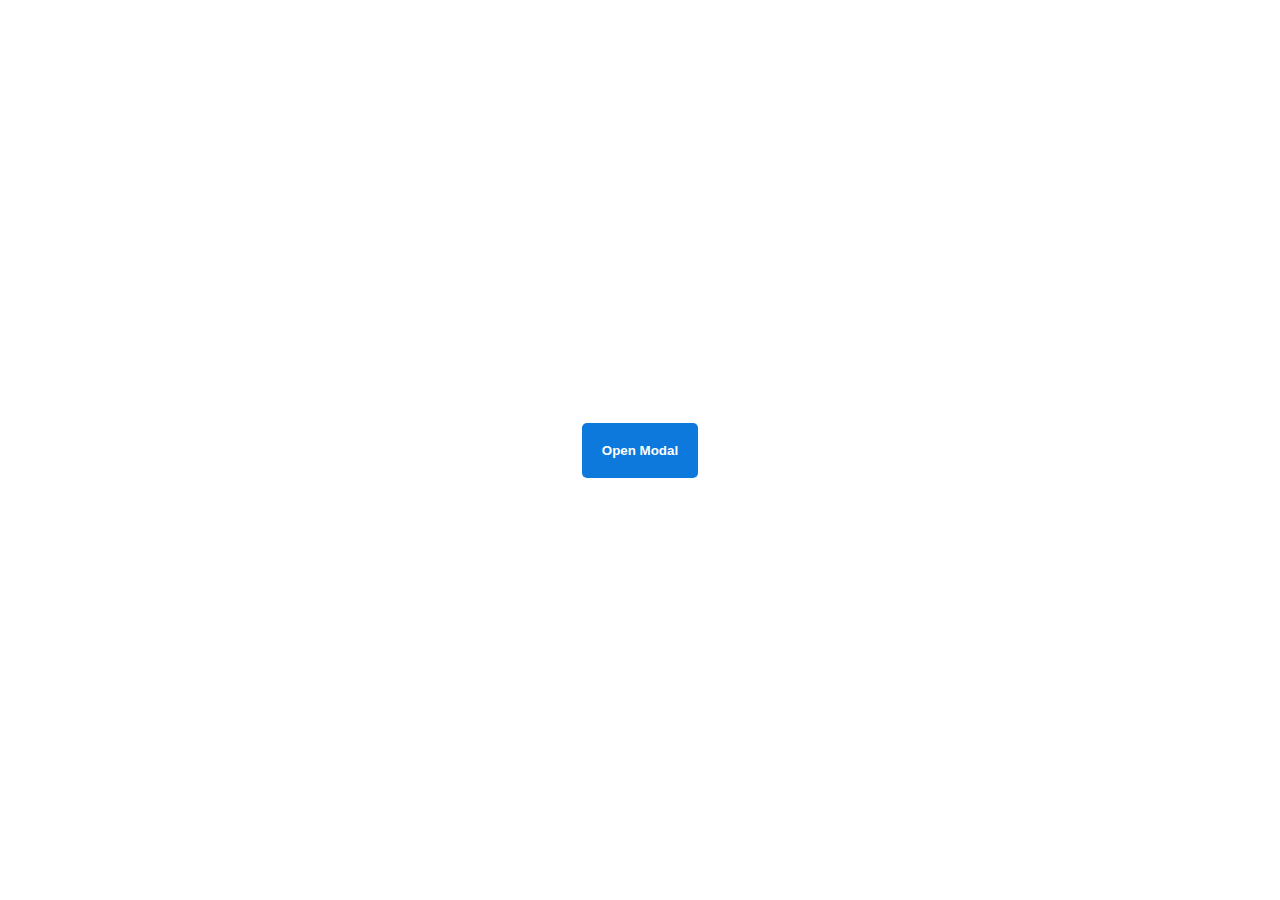
<file: animation/02-pop-up/index.html>
<!DOCTYPE html>
<html lang="en">
  <head>
    <meta charset="UTF-8" />
    <meta http-equiv="X-UA-Compatible" content="IE=edge" />
    <meta name="viewport" content="width=device-width, initial-scale=1.0" />
    <title>Popup</title>
    <link rel="stylesheet" href="style.css" />
  </head>
  <body>
    <div class="backdrop"></div>
    <div class="popup-modal">
      <h1>Look at me!</h1>
      <p>I'm a pop up dialog!</p>
      <button id="close-modal">Close Modal</button>
    </div>
    <div class="button-container">
      <button id="trigger-modal">Open Modal</button>
    </div>
    <script src="script.js"></script>
  </body>
</html>
</file>
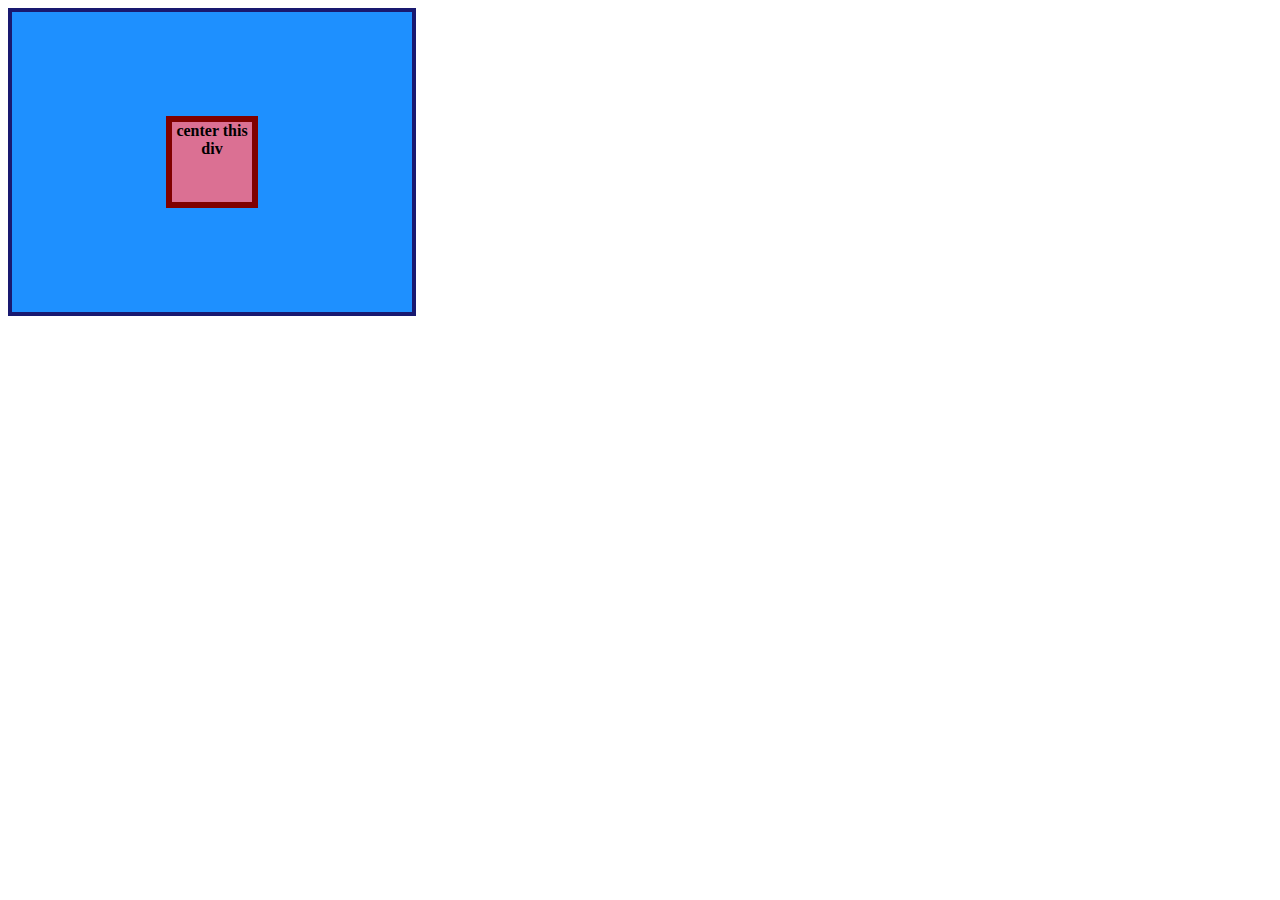
<file: flex/01-flex-center/index.html>
<!DOCTYPE html>
<html lang="en">
  <head>
    <meta charset="UTF-8">
    <meta http-equiv="X-UA-Compatible" content="IE=edge">
    <meta name="viewport" content="width=device-width, initial-scale=1.0">
    <title>CENTER THIS DIV</title>
    <link rel="stylesheet" href="style.css">
  </head>
  <body>
    <div class="container">
      <div class="box">center this div</div>
    </div>
  </body>
</html>
</file>
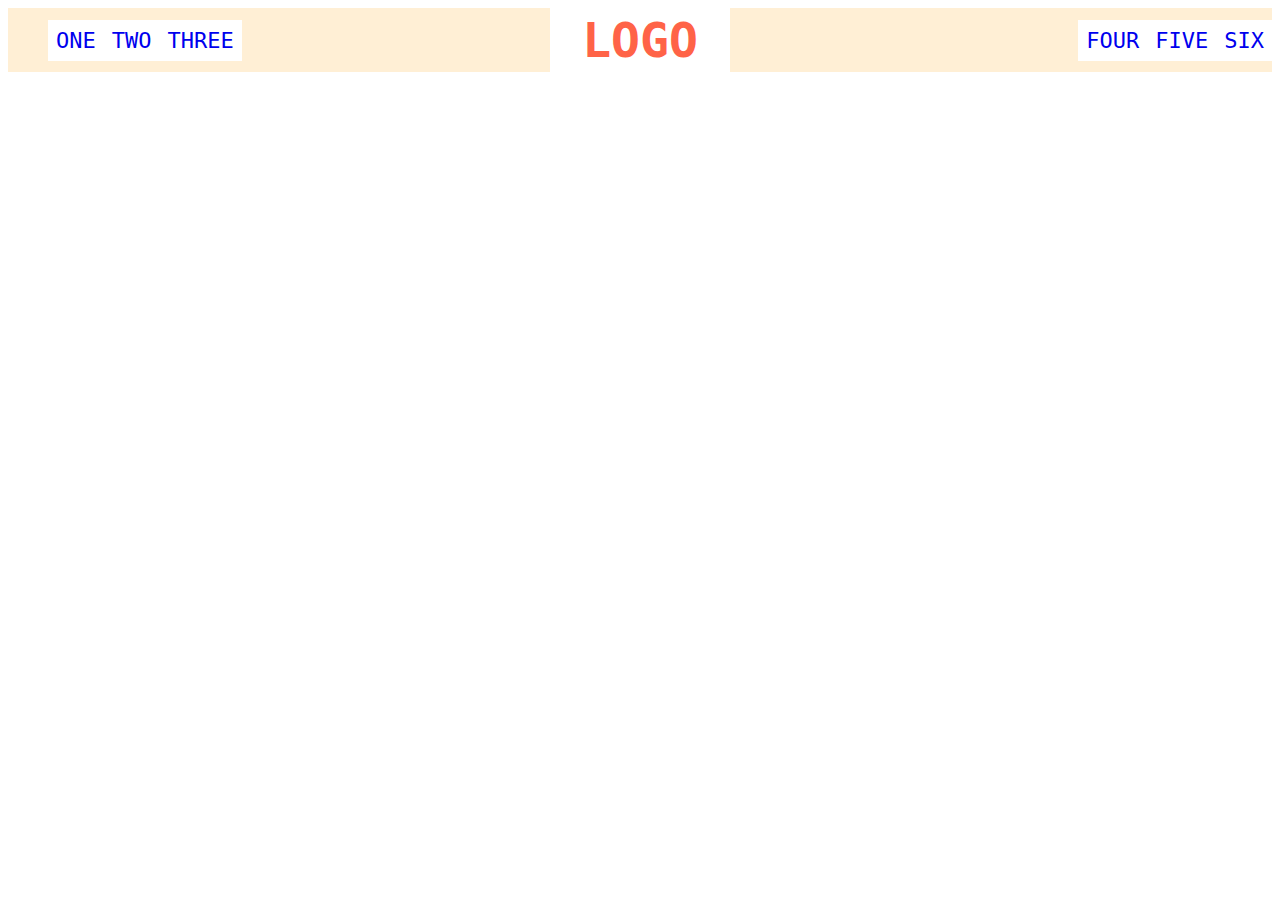
<file: flex/02-flex-header/index.html>
<!DOCTYPE html>
<html lang="en">
  <head>
    <meta charset="UTF-8">
    <meta http-equiv="X-UA-Compatible" content="IE=edge">
    <meta name="viewport" content="width=device-width, initial-scale=1.0">
    <title>Flex Header</title>
    <link rel="stylesheet" href="style.css">
  </head>
  <body>
    <div class="header">
      <div class="left-links">
        <ul>
          <li><a href="#">ONE</a></li>
          <li><a href="#">TWO</a></li>
          <li><a href="#">THREE</a></li>
        </ul>
      </div>
      <div class="logo">LOGO</div>
      <div class="right-links">
        <ul>
          <li><a href="#">FOUR</a></li>
          <li><a href="#">FIVE</a></li>
          <li><a href="#">SIX</a></li>
        </ul>
      </div>
    </div>
  </body>
</html>
</file>
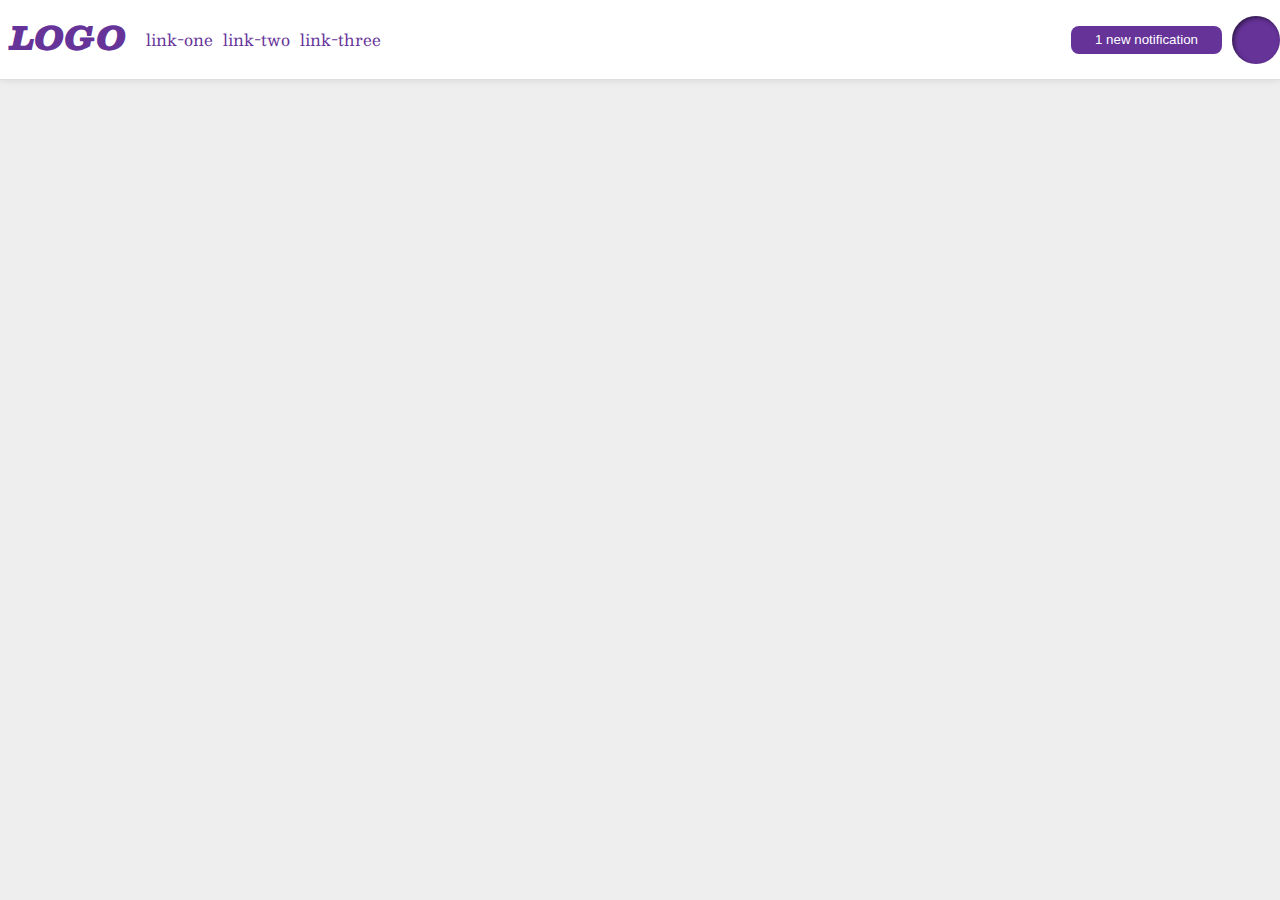
<file: flex/03-flex-header-2/index.html>
<!DOCTYPE html>
<html lang="en">

<head>
  <meta charset="UTF-8">
  <meta http-equiv="X-UA-Compatible" content="IE=edge">
  <meta name="viewport" content="width=device-width, initial-scale=1.0">
  <title>Flex Header 2</title>
  <link rel="stylesheet" href="style.css">
</head>
<body>
  <div class="header">
    <div class="left">
    <div class="logo">
      LOGO
    </div>
    <ul class="links">
      <li><a href="google.com">link-one</a></li>
      <li><a href="google.com">link-two</a></li>
      <li><a href="google.com">link-three</a></li>
    </ul>
  </div>
  <div class="right">
    <button class="notifications">
      1 new notification
    </button>
    <div class="profile-image"></div>
  </div>
</div>
</body>
</file>
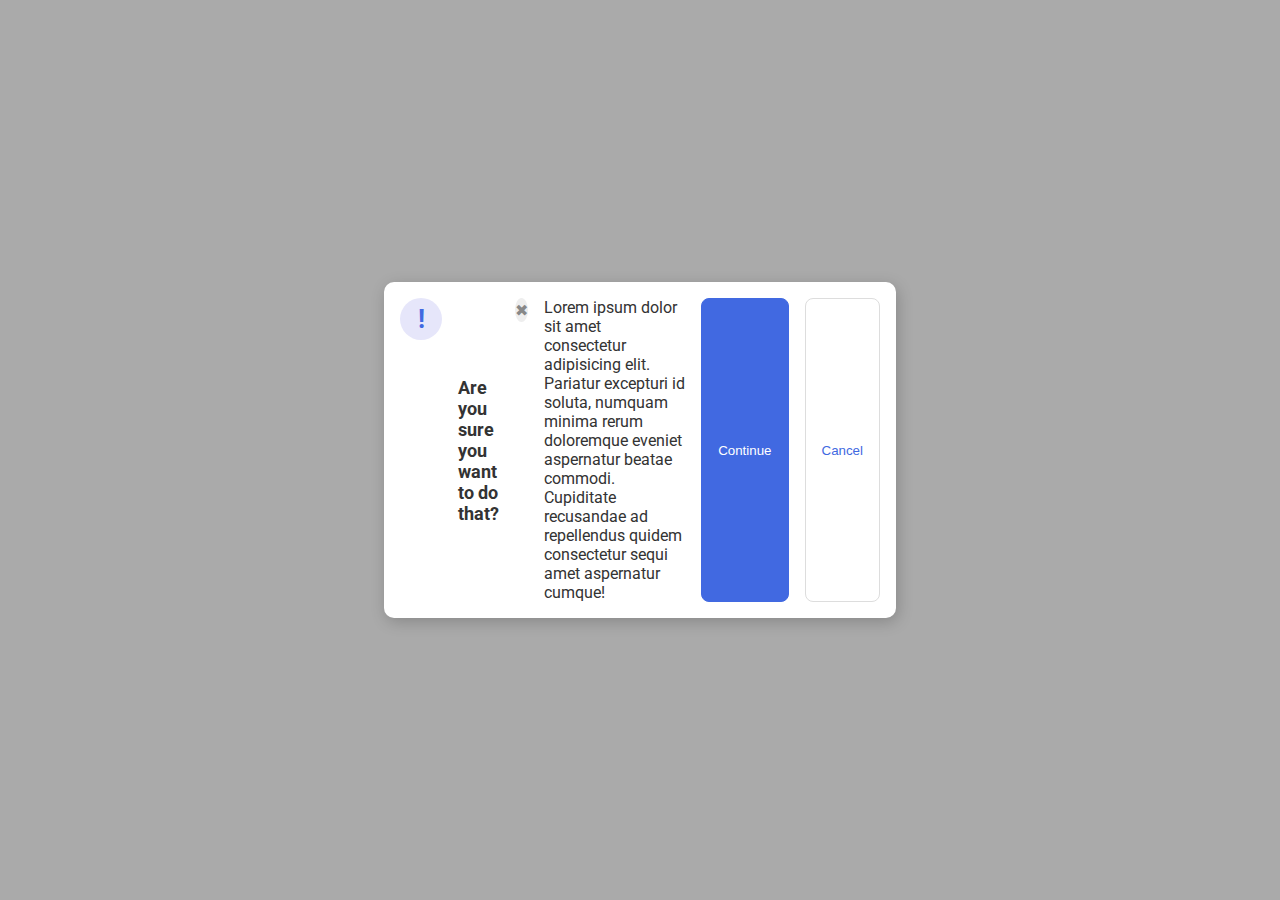
<file: flex/05-flex-modal/index.html>
<!DOCTYPE html>
<html lang="en">
  <head>
    <meta charset="UTF-8">
    <meta http-equiv="X-UA-Compatible" content="IE=edge">
    <meta name="viewport" content="width=device-width, initial-scale=1.0">
    <link rel="stylesheet" href="style.css">
    <title>Modal</title>
  </head>
  <body>
    <div class="modal">
      <div class="icon">!</div>
      <div class="header">Are you sure you want to do that?</div>
      <div class="close-button">✖</div>
      <div class="text">Lorem ipsum dolor sit amet consectetur adipisicing elit. Pariatur excepturi id soluta, numquam minima rerum doloremque eveniet aspernatur beatae commodi. Cupiditate recusandae ad repellendus quidem consectetur sequi amet aspernatur cumque!</div>
      <button class="continue">Continue</button>
      <button class="cancel">Cancel</button>
    </div>
  </body>
</html>
</file>
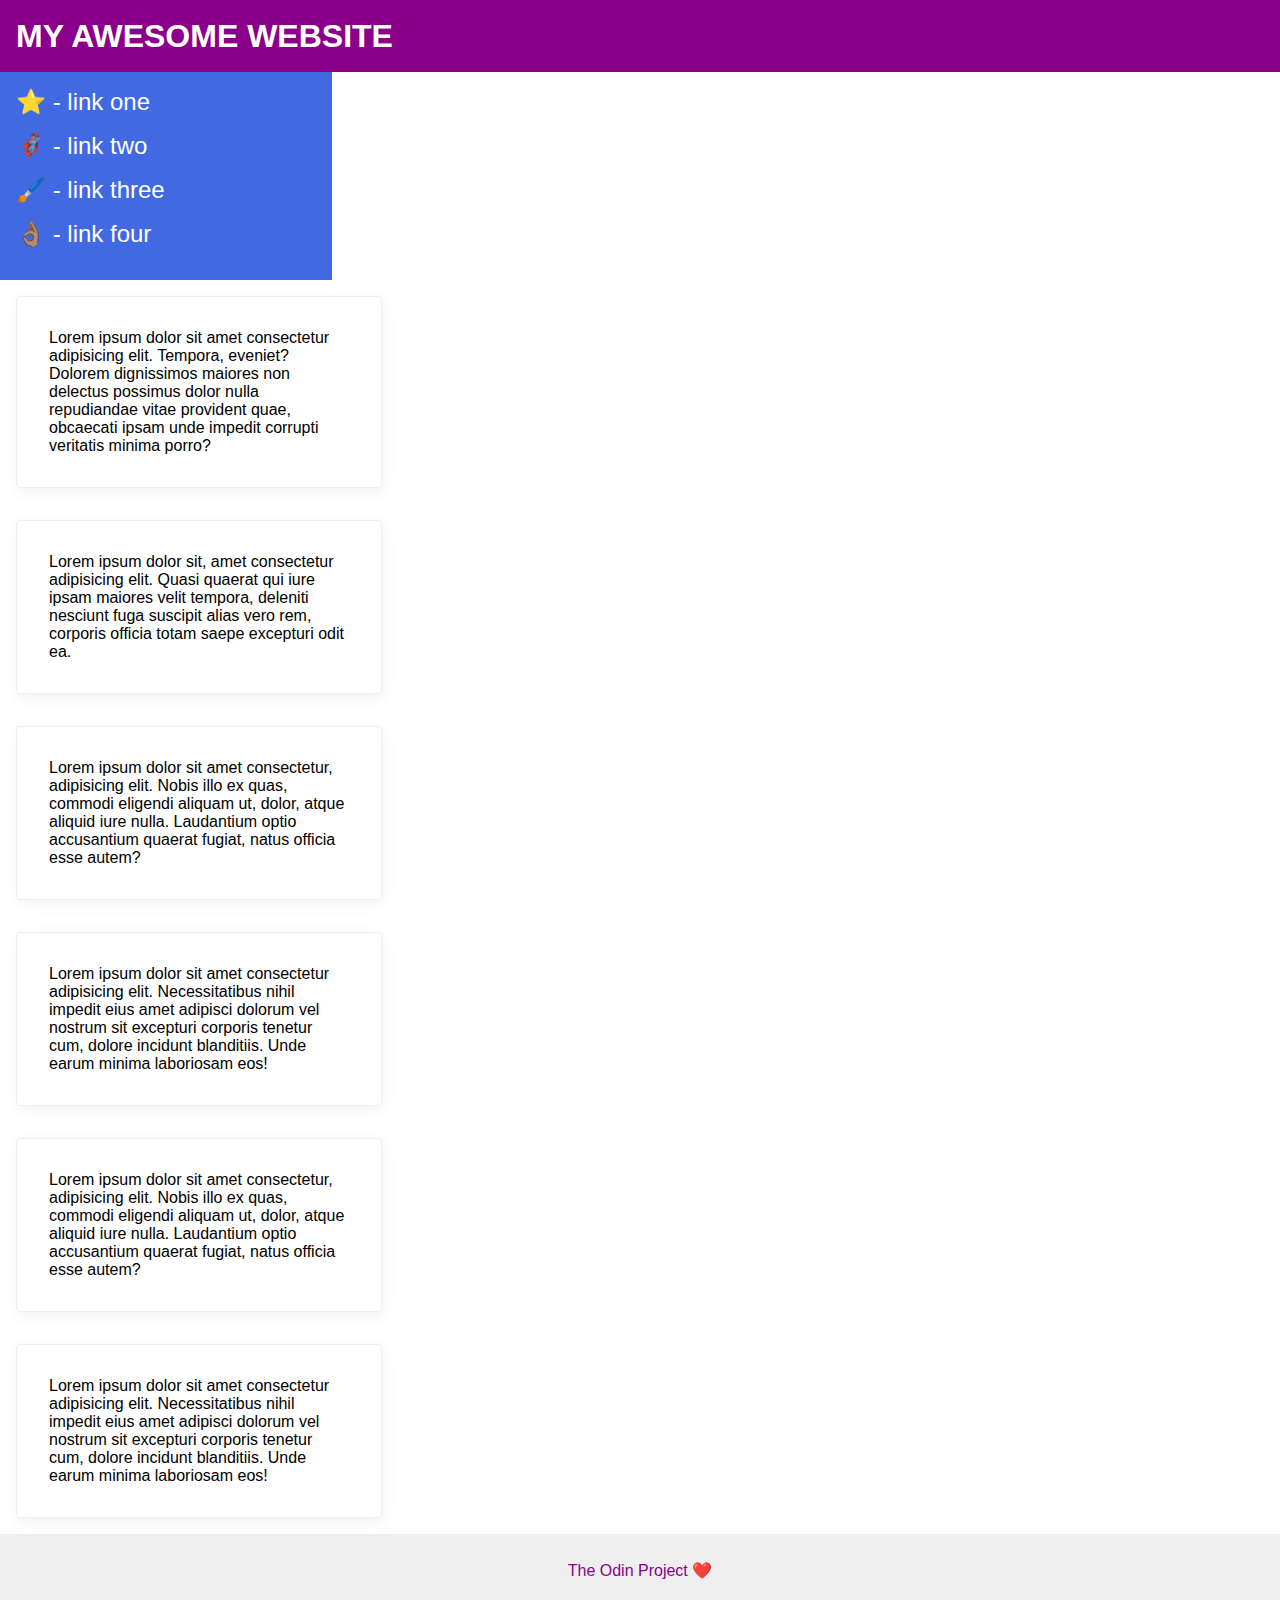
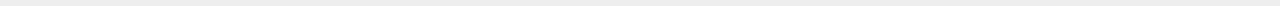
<file: flex/07-flex-layout-2/index.html>
<!DOCTYPE html>
<html lang="en">
  <head>
    <meta charset="UTF-8">
    <meta http-equiv="X-UA-Compatible" content="IE=edge">
    <meta name="viewport" content="width=device-width, initial-scale=1.0">
    <title>The Holy Grail</title>
    <link rel="stylesheet" href="style.css">
  </head>
  <body>
    <div class="header">
      MY AWESOME WEBSITE
    </div>
    
    <div class="sidebar">
      <ul>
        <li><a href="#">⭐ - link one</a></li>
        <li><a href="#">🦸🏽‍♂️ - link two</a></li>
        <li><a href="#">🖌️ - link three</a></li>
        <li><a href="#">👌🏽 - link four</a></li>
      </ul>
    </div>

    <div class="card">Lorem ipsum dolor sit amet consectetur adipisicing elit. Tempora, eveniet? Dolorem dignissimos maiores non delectus possimus dolor nulla repudiandae vitae provident quae, obcaecati ipsam unde impedit corrupti veritatis minima porro?</div>
    <div class="card">Lorem ipsum dolor sit, amet consectetur adipisicing elit. Quasi quaerat qui iure ipsam maiores velit tempora, deleniti nesciunt fuga suscipit alias vero rem, corporis officia totam saepe excepturi odit ea.</div>
    <div class="card">Lorem ipsum dolor sit amet consectetur, adipisicing elit. Nobis illo ex quas, commodi eligendi aliquam ut, dolor, atque aliquid iure nulla. Laudantium optio accusantium quaerat fugiat, natus officia esse autem?</div>
    <div class="card">Lorem ipsum dolor sit amet consectetur adipisicing elit. Necessitatibus nihil impedit eius amet adipisci dolorum vel nostrum sit excepturi corporis tenetur cum, dolore incidunt blanditiis. Unde earum minima laboriosam eos!</div>
    <div class="card">Lorem ipsum dolor sit amet consectetur, adipisicing elit. Nobis illo ex quas, commodi eligendi aliquam ut, dolor, atque aliquid iure nulla. Laudantium optio accusantium quaerat fugiat, natus officia esse autem?</div>
    <div class="card">Lorem ipsum dolor sit amet consectetur adipisicing elit. Necessitatibus nihil impedit eius amet adipisci dolorum vel nostrum sit excepturi corporis tenetur cum, dolore incidunt blanditiis. Unde earum minima laboriosam eos!</div>
    
    <div class="footer">
      The Odin Project ❤️
    </div>
  </body>
</html>
</file>
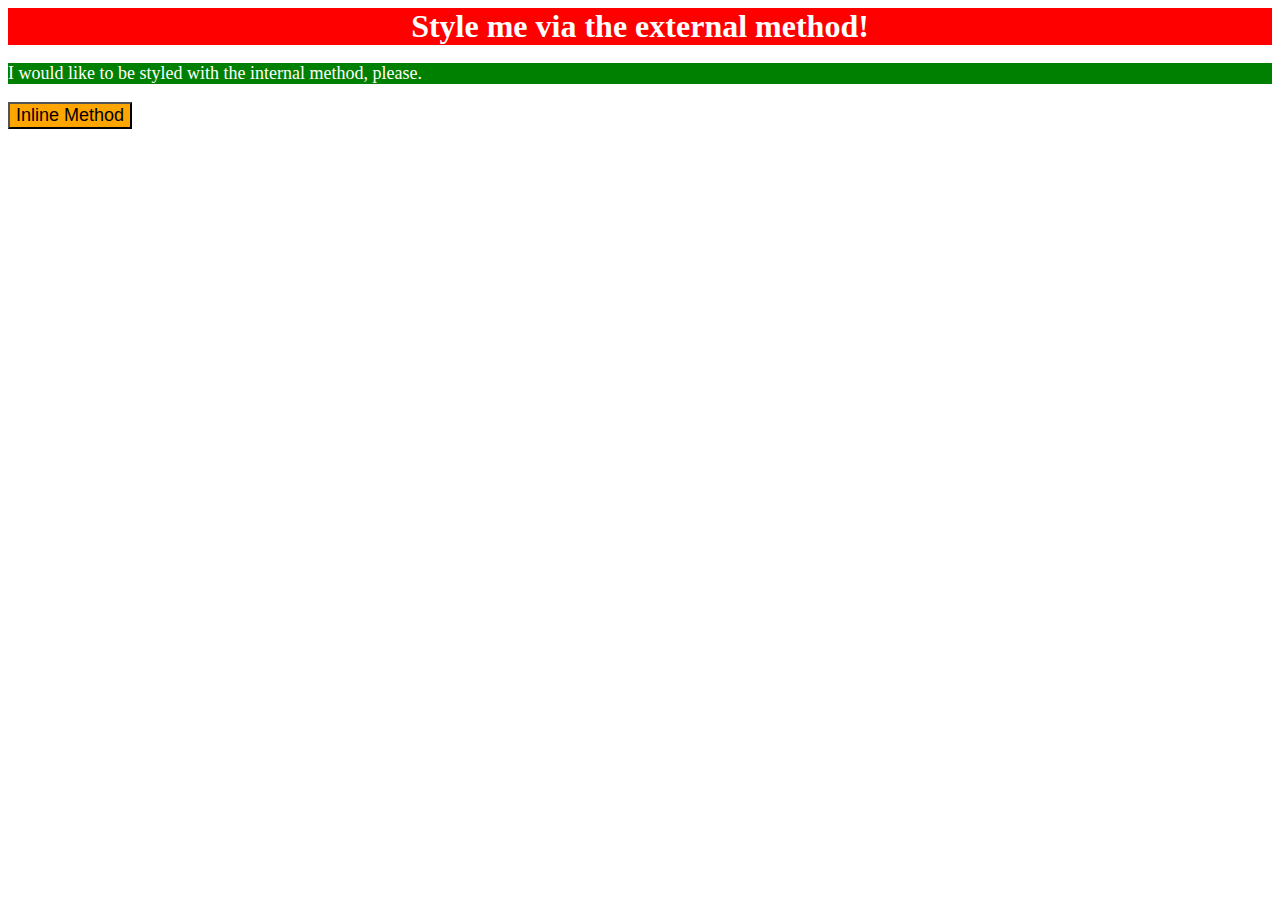
<file: foundations/01-css-methods/index.html>
<!DOCTYPE html>
<html lang="en">
<head>
  <meta charset="UTF-8">
  <meta http-equiv="X-UA-Compatible" content="IE=edge">
  <meta name="viewport" content="width=device-width, initial-scale=1.0">
  <link rel="stylesheet" type="text/css" href="style.css" />
  <title>Methods for Adding CSS</title>
  <style>
    p {
      background-color: green;
      color: white;
      font-size: 18px ;
    }
  </style>
</head>
<body>
  <div>Style me via the external method!</div>
  <p>I would like to be styled with the internal method, please.</p>
  <button style="font-size: 18px; background-color: orange;">Inline Method</button>
</body>
</html>
</file>
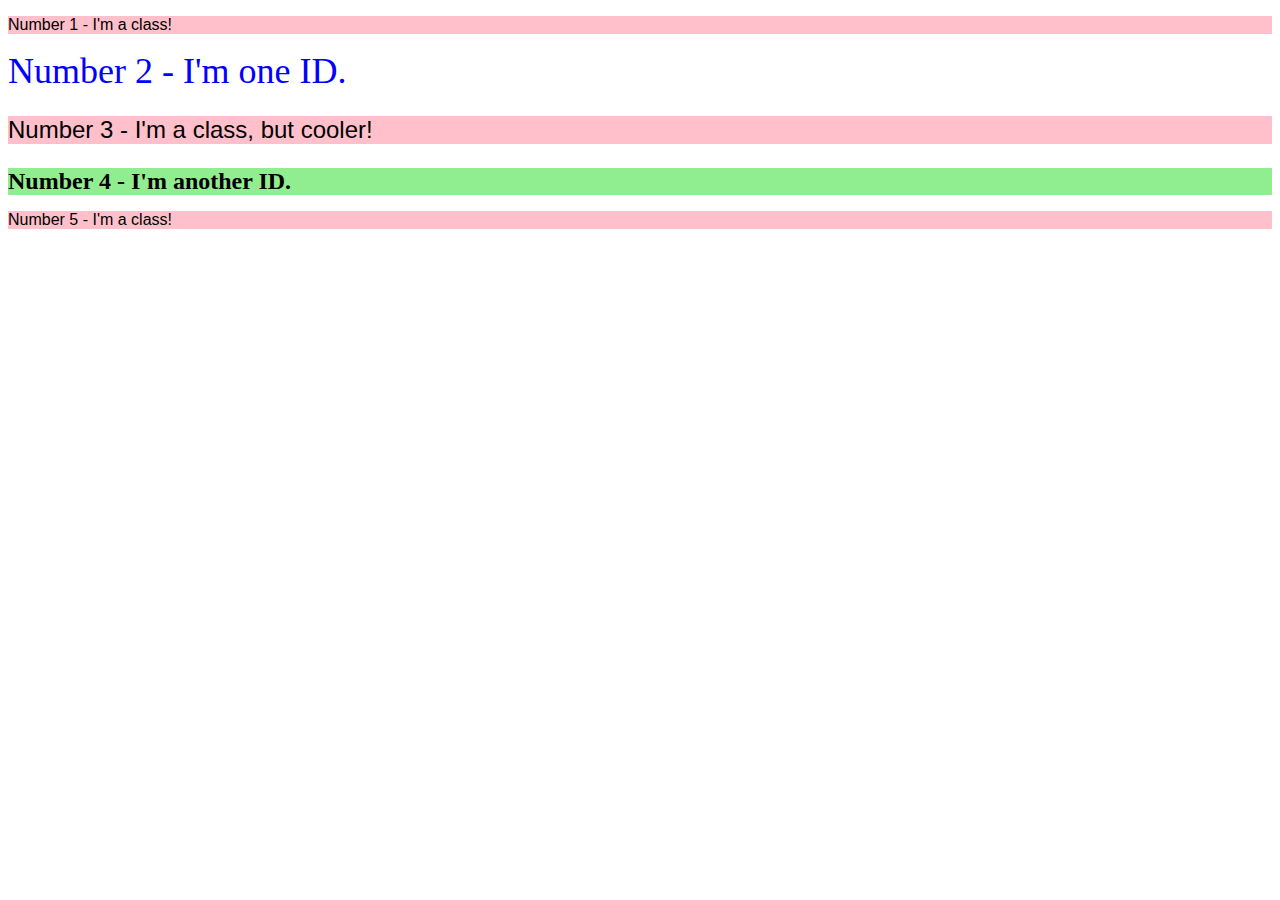
<file: foundations/02-class-id-selectors/index.html>
<!DOCTYPE html>
<html lang="en">
<head>
  <meta charset="UTF-8">
  <meta http-equiv="X-UA-Compatible" content="IE=edge">
  <meta name="viewport" content="width=device-width, initial-scale=1.0">
  <title>Class and ID Selectors</title>
  <link rel="stylesheet" href="style.css">
</head>
<body>
  <p class="why">Number 1 - I'm a class!</p>
  <div id="second">Number 2 - I'm one ID.</div>
  <p class="why third">Number 3 - I'm a class, but cooler!</p>
  <div id="fourth">Number 4 - I'm another ID.</div>
  <p class="why">Number 5 - I'm a class!</p>
</body>
</html>
</file>
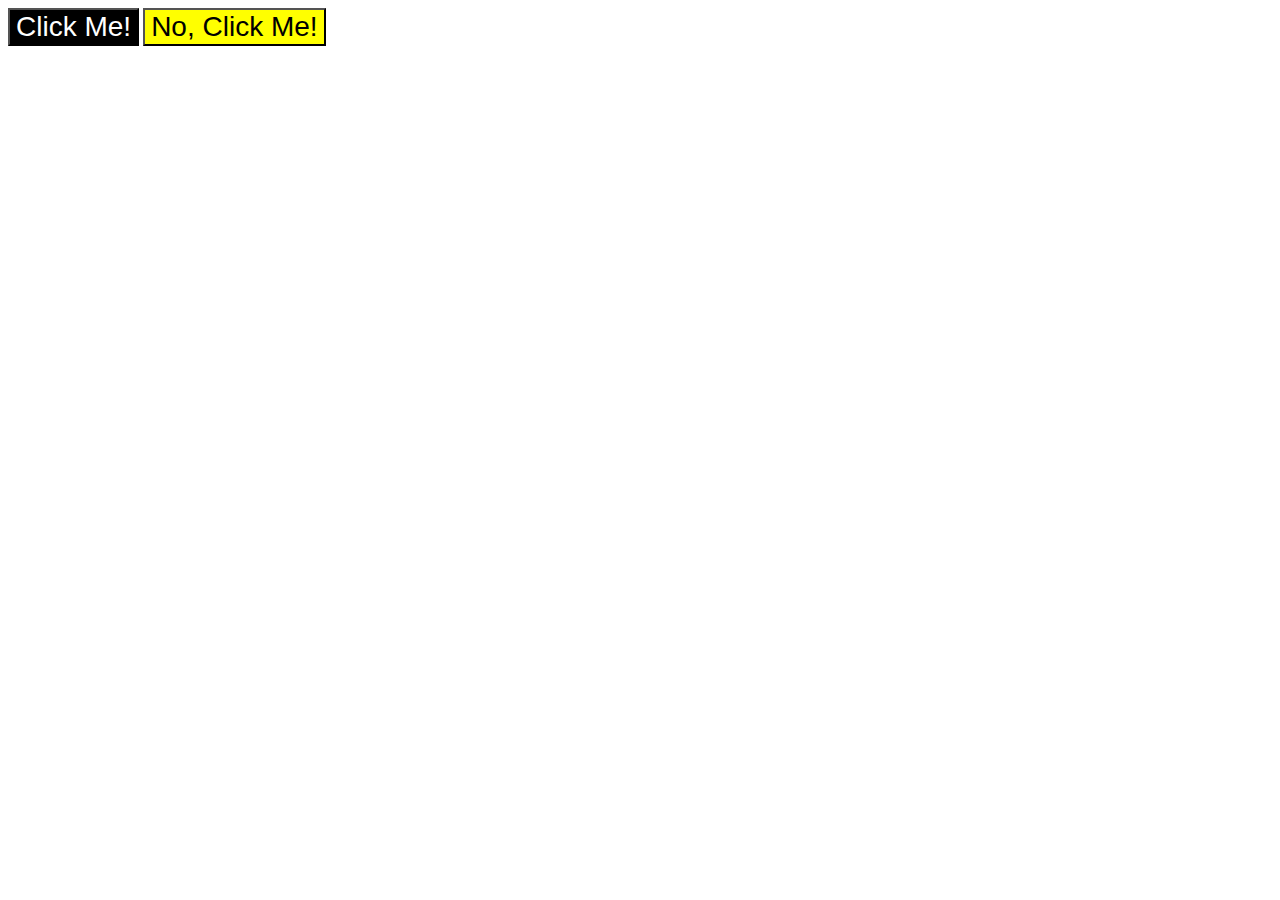
<file: foundations/03-grouping-selectors/index.html>
<!DOCTYPE html>
<html lang="en">
<head>
  <meta charset="UTF-8">
  <meta http-equiv="X-UA-Compatible" content="IE=edge">
  <meta name="viewport" content="width=device-width, initial-scale=1.0">
  <title>Grouping Selectors</title>
  <link rel="stylesheet" href="style.css">
</head>
<body>
  <button class="one">Click Me!</button>
  <button class="two"> No, Click Me!</button>
</body>
</html>
</file>
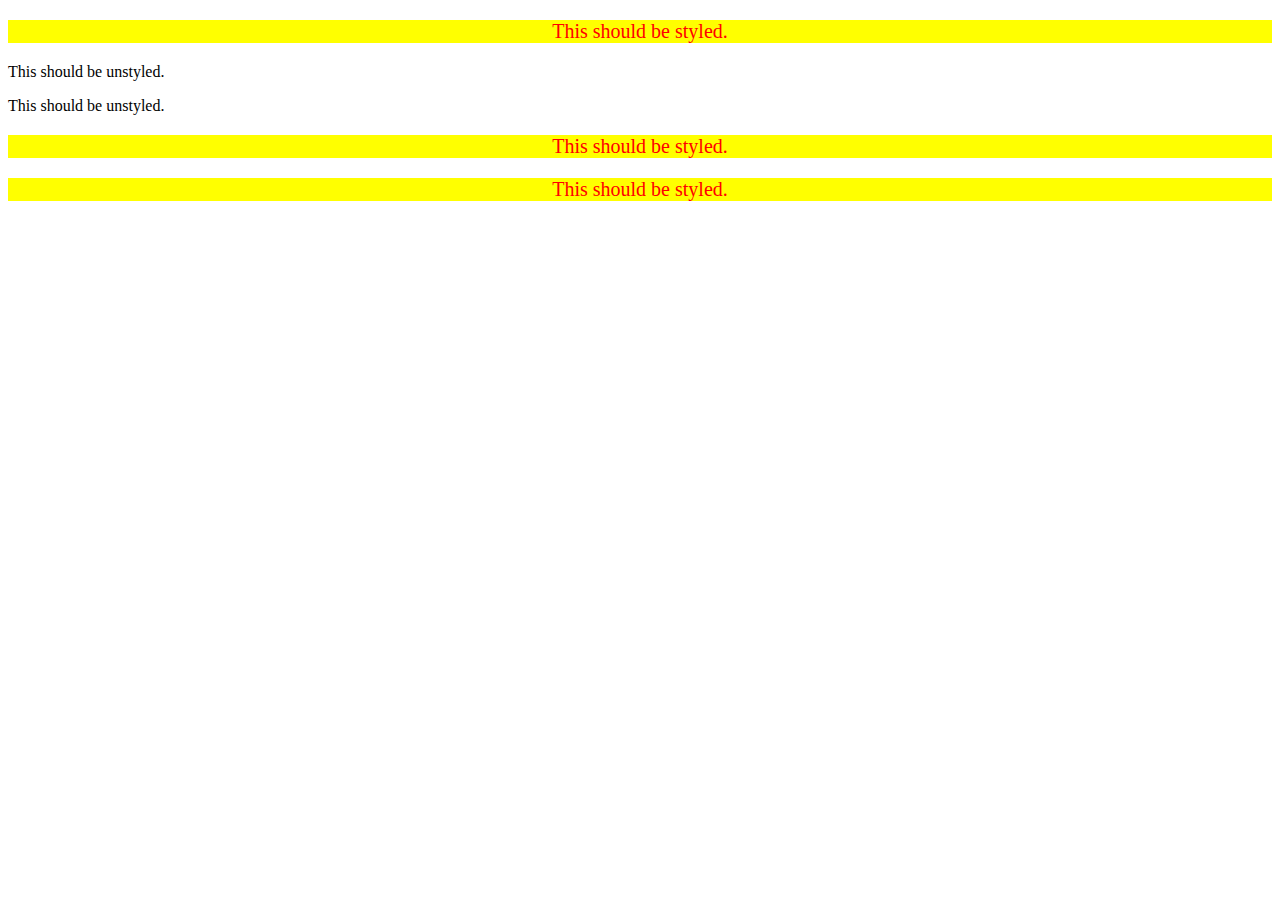
<file: foundations/05-descendant-combinator/index.html>
<!DOCTYPE html>
<html lang="en">
  <head>
    <meta charset="UTF-8">
    <meta http-equiv="X-UA-Compatible" content="IE=edge">
    <meta name="viewport" content="width=device-width, initial-scale=1.0">
    <title>Descendant Combinator</title>
    <link rel="stylesheet" href="style.css">
  </head>
  <body>
    <div class="container">
      <p class="text">This should be styled.</p>
    </div>
    <p class="text">This should be unstyled.</p>
    <p class="text">This should be unstyled.</p>
    <div class="container">
      <p class="text">This should be styled.</p>
      <p class="text">This should be styled.</p>
    </div>
  </body>
</html>
</file>
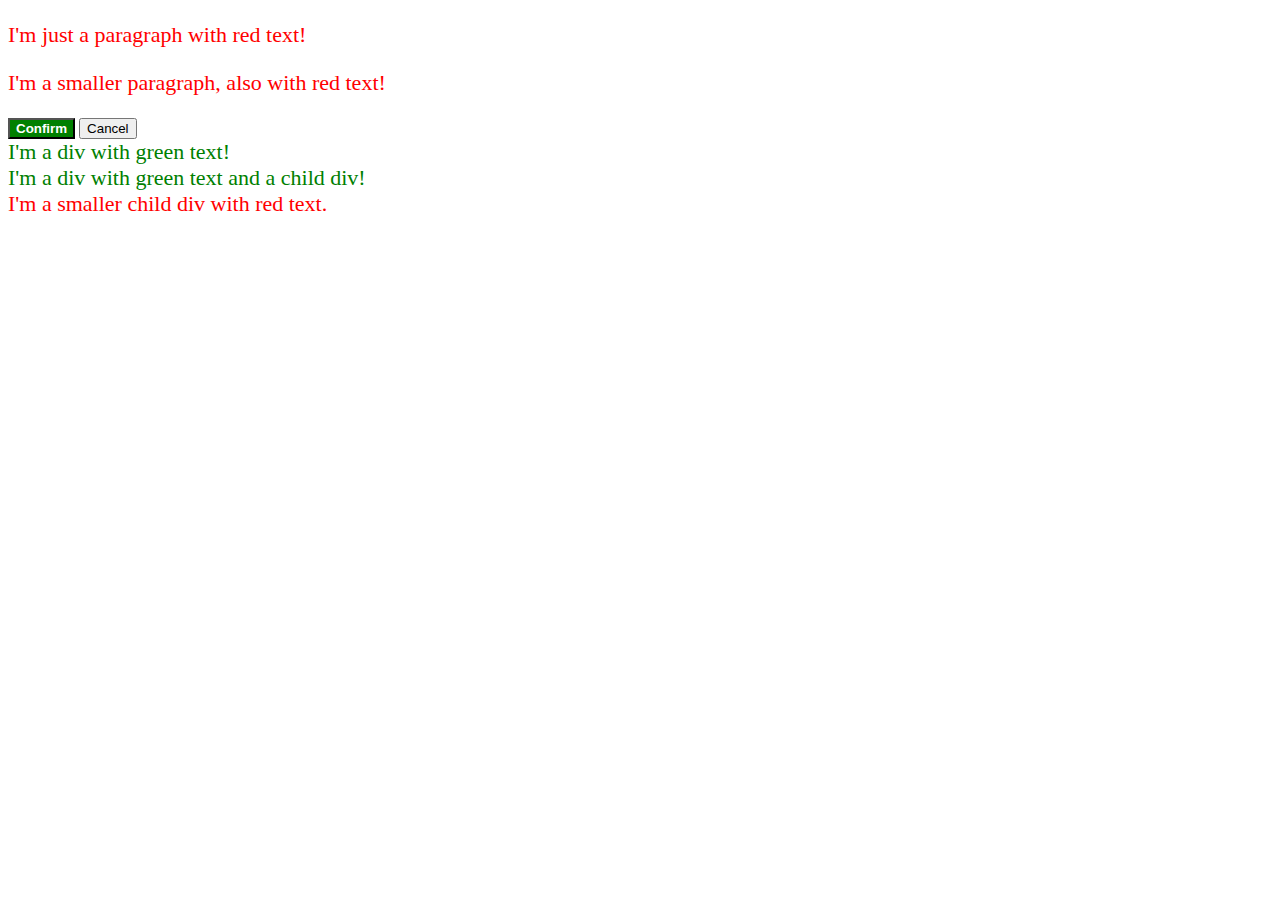
<file: foundations/06-cascade-fix/index.html>
<!DOCTYPE html>
<html lang="en">
  <head>
    <meta charset="UTF-8">
    <meta http-equiv="X-UA-Compatible" content="IE=edge">
    <meta name="viewport" content="width=device-width, initial-scale=1.0">
    <title>Fix the Cascade</title>
    <link rel="stylesheet" href="style.css">
  </head>
  <body>
    <p class="para">I'm just a paragraph with red text!</p>
    <p class="para small-para">I'm a smaller paragraph, also with red text!</p>

    <button id="confirm-button" class="button confirm">Confirm</button>
    <button id="cancel-button" class="button cancel">Cancel</button>

    <div class="text">I'm a div with green text!</div>
    <div class="text">I'm a div with green text and a child div!
      <div class="text child">I'm a smaller child div with red text.</div>
    </div>
  </body>
</html>
</file>
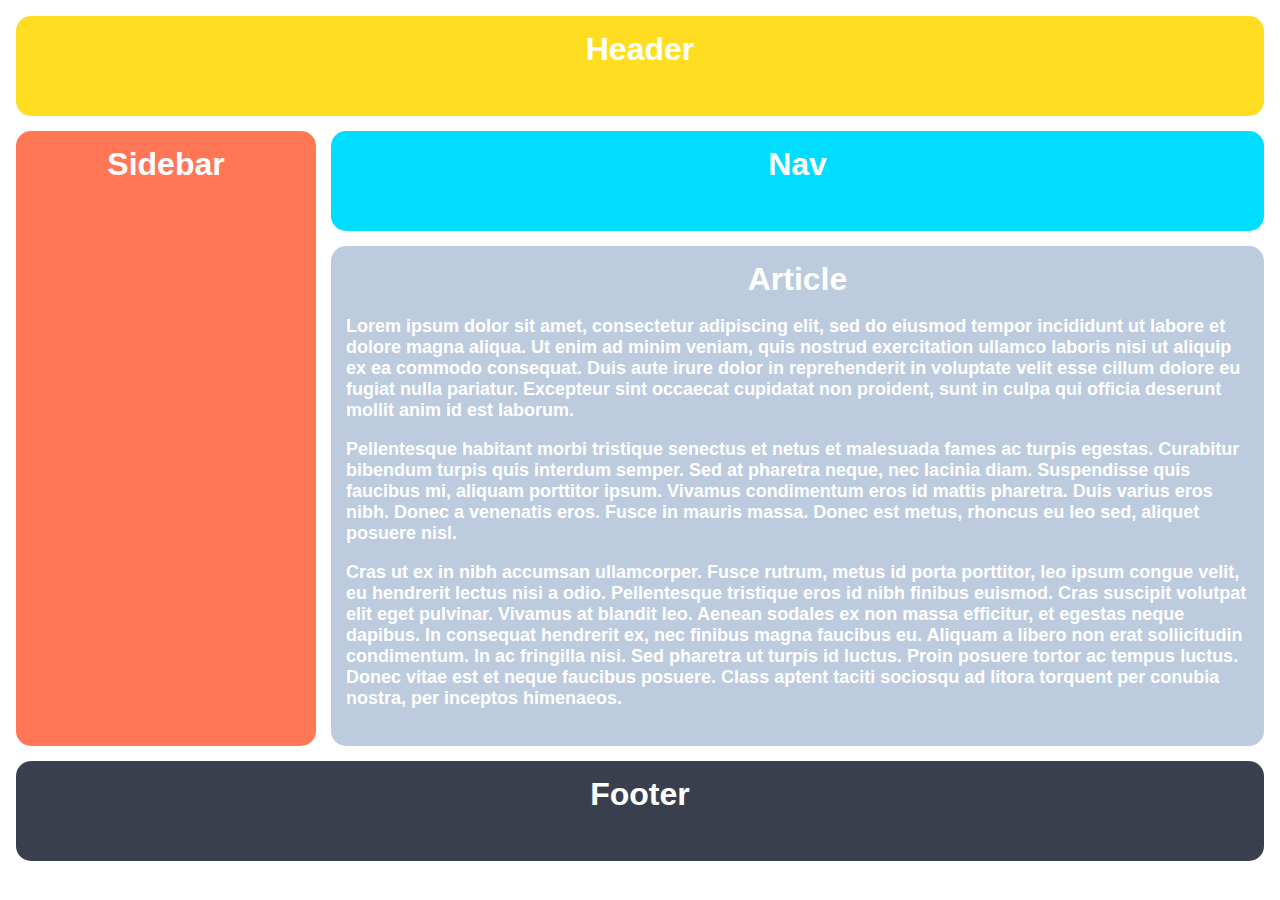
<file: grid/01-grid-layout-1/index.html>
<!DOCTYPE html>
<html lang="en">
  <head>
    <meta charset="UTF-8">
    <meta http-equiv="X-UA-Compatible" content="IE=edge">
    <meta name="viewport" content="width=device-width, initial-scale=1.0">
    <title>The Holy Grail</title>
    <link rel="stylesheet" href="style.css">
  </head>
  <body>
    <div class="container">
      <div class="header">Header</div>
      <div class="sidebar">Sidebar</div>
      <div class="nav">Nav</div>
      <div class="article">Article
        <p>Lorem  ipsum dolor sit amet, consectetur adipiscing elit, sed do eiusmod tempor incididunt ut labore et dolore magna aliqua. Ut enim ad minim veniam, quis nostrud exercitation ullamco laboris nisi ut aliquip ex ea commodo consequat. Duis aute irure dolor in reprehenderit in voluptate velit esse cillum dolore eu fugiat nulla pariatur. Excepteur sint occaecat cupidatat non proident, sunt in culpa qui officia deserunt mollit anim id est laborum.</p>
        <p>Pellentesque habitant morbi tristique senectus et netus et malesuada fames ac turpis egestas. Curabitur bibendum turpis quis interdum semper. Sed at pharetra neque, nec lacinia diam. Suspendisse quis faucibus mi, aliquam porttitor ipsum. Vivamus condimentum eros id mattis pharetra. Duis varius eros nibh. Donec a venenatis eros. Fusce in mauris massa. Donec est metus, rhoncus eu leo sed, aliquet posuere nisl.</p>
        <p>Cras ut ex in nibh accumsan ullamcorper. Fusce rutrum, metus id porta porttitor, leo ipsum congue velit, eu hendrerit lectus nisi a odio. Pellentesque tristique eros id nibh finibus euismod. Cras suscipit volutpat elit eget pulvinar. Vivamus at blandit leo. Aenean sodales ex non massa efficitur, et egestas neque dapibus. In consequat hendrerit ex, nec finibus magna faucibus eu. Aliquam a libero non erat sollicitudin condimentum. In ac fringilla nisi. Sed pharetra ut turpis id luctus. Proin posuere tortor ac tempus luctus. Donec vitae est et neque faucibus posuere. Class aptent taciti sociosqu ad litora torquent per conubia nostra, per inceptos himenaeos.</p>
      </div>
      <div class="footer">Footer</div>
    </div>
  </body>
</html>
</file>
<file: animation/02-pop-up/style.css>
* {
  padding: 0;
  margin: 0;
}

body {
  overflow: hidden;
}

.button-container {
  width: 100vw;
  height: 100vh;
  background-color: #ffffff;
  opacity: 100%;
  display: flex;
  align-items: center;
  justify-content: center;
}

button {
  padding: 20px;
  color: #ffffff;
  background-color: #0e79dd;
  border: none;
  border-radius: 5px;
  font-weight: 600;
}

.popup-modal {
  padding: 32px 64px;
  background-color: white;
  border: 1px solid black;
  border-radius: 10px;
  position: fixed;
  top: 50%;
  left: 50%;
  transform-origin: center;
  transform: translate(-50%, -50%);
  pointer-events: none;
  opacity: 0%;
  text-align: center;
}
.popup-modal p {
  margin-bottom: 24px
}

.backdrop {
  pointer-events: none;
  position: fixed;
  inset: 0;
  background: #000;
  opacity: 0%;
}

.popup-modal.show {
  opacity: 100%;
  pointer-events: all;
}

.backdrop.show {
  opacity: 30%;
}
</file>
<file: flex/01-flex-center/style.css>
.container {
  background: dodgerblue;
  border: 4px solid midnightblue;
  width: 400px;
  height: 300px;
  display: flex;
  align-items: center;
  justify-content: center;
}

.box {
  background: palevioletred;
  font-weight: bold;
  text-align: center;
  border: 6px solid maroon;
  width: 80px;
  height: 80px;
}
</file>
<file: flex/02-flex-header/style.css>
.header  {
  font-family: monospace;
  background: papayawhip;
  display:flex;
  align-items: center;
  justify-content: space-between;
}

.logo {
  font-size: 48px;
  font-weight: 900;
  color: tomato;
  background: white;
  padding: 4px 32px;
}

ul {
  /* this removes the dots on the list items*/
  list-style-type: none;
  display: flex;
}

a {
  font-size: 22px;
  background: white;
  padding: 8px;
  /* this removes the line under the links */
  text-decoration: none;
}
</file>
<file: flex/03-flex-header-2/style.css>
/* this is some magical font-importing.  
you'll learn about it later. */
@import url('https://fonts.googleapis.com/css2?family=Besley:ital,wght@0,400;1,900&display=swap');

body {
  margin: 0;
  background: #eee;
  font-family: Besley, serif;
}

.header {
  background: white;
  border-bottom: 1px solid #ddd;
  box-shadow: 0 0 8px rgba(0,0,0,.1);
  display: flex;
  align-items: center;
  justify-content: center;
}

.profile-image {
  background: rebeccapurple;
  box-shadow: inset 2px 2px 4px rgba(0,0,0,.5);
  border-radius: 50%;
  width: 48px;
  height:  48px;
}

.logo {
  color: rebeccapurple;
  font-size: 32px;
  font-weight: 900;
  font-style: italic;
  padding: 10px;
}

button {
  border: none;
  border-radius: 8px;
  background: rebeccapurple;
  color: white;
  padding: 0px 24px;
  margin-right: 10px;
  margin-top: 10px;
  margin-bottom: 10px;
}

a {
  /* this removes the line under our links */
  text-decoration: none;
  color: rebeccapurple;
}

ul {
  list-style-type: none;
  display: flex;
  padding: 10px;
}
.left {
  display: flex;
}

.right{
  display: flex;
  margin-left: auto;
  
}

li {
  margin-right:10px;
}
</file>
<file: flex/05-flex-modal/style.css>
@import url('https://fonts.googleapis.com/css2?family=Roboto:wght@400;700&display=swap');

html, body {
  height: 100%;
}

body {
  font-family: Roboto, sans-serif;
  margin: 0;
  background: #aaa;
  color: #333;
  /* I'll give you this one for free lol */
  display: flex;
  align-items: center;
  justify-content: center;
}

.modal {
  background: white;
  width: 480px;
  border-radius: 10px;
  box-shadow: 2px 4px 16px rgba(0,0,0,.2);
  display:flex ;
  padding: 16px;
  gap: 16px;
}

.icon {
  color: royalblue;
  font-size: 26px;
  font-weight: 700;
  background: lavender;
  width: 42px;
  height: 42px;
  border-radius: 50%;
  display: flex;
  align-items: center;
  justify-content: center;
  flex-shrink: 0;
}

.close-button {
  background: #eee;
  border-radius: 50%;
  color: #888;
  font-weight: 400;
  font-size: 16px;
  height: 24px;
  width: 24px;
  display: flex;
  align-items: center;
  justify-content: center;
}

button {
  padding: 8px 16px;
  border-radius: 8px;
}

button.continue {
  background: royalblue;
  border: 1px solid royalblue;
  color: white;
}

button.cancel {
  background: white;
  border: 1px solid #ddd;
  color: royalblue;
}

.header{
  display: flex;
  align-items: center;
  justify-content: space-between;
  font-size: 18px;
  font-weight: bold;
}
</file>
<file: flex/07-flex-layout-2/style.css>
body {
  font-family: -apple-system, BlinkMacSystemFont, 'Segoe UI', Roboto, Oxygen, Ubuntu, Cantarell, 'Open Sans', 'Helvetica Neue', sans-serif;
  margin: 0;
  min-height: 100vh;
  display: flex;
  flex-direction: column;
}

.header {
  height: 72px;
  background: darkmagenta;
  color: white;
  font-size: 32px;
  font-weight: 900;
  align-items: center;
  padding: 0 16px;
  display: flex;
}

.footer {
  height: 72px;
  background: #eee;
  color: darkmagenta;
  display: flex;
  align-items: center;
  justify-content: center;
}

.sidebar {
  width: 300px;
  background: royalblue;
  flex-shrink: 0;
  padding: 16px;
  
}

.card {
  border: 1px solid #eee;
  box-shadow: 2px 4px 16px rgba(0,0,0,.06);
  border-radius: 4px;
  width: 300px;
  padding: 32px;
  margin: 16px;
}

.content {
  display: flex;
  flex: 1;
}

.cards {
  flex-wrap: wrap;
  display: flex;  
  padding: 32px;
}

a {
  text-decoration: none;
  font-size: 24px;
  color: white;
}

ul {
  text-decoration: none;
  list-style-type: none;
  margin: 0px;
  padding: 0px;
}

li{
  margin-bottom: 16px;
}
</file>
<file: foundations/01-css-methods/style.css>
div {
    background-color: red ;
    color : white ;
    font-size: 32px ;
    text-align: center ;
    font-weight: bold ;   
}
</file>
<file: foundations/02-class-id-selectors/style.css>
.why {
    background-color: pink;
    font-family: Verdana, sans-serif;
}

#second {
    font-size: 36px;
    color: blue ;
}
.why.third {
    font-size: 24px;
}
#fourth{
    background-color: lightgreen;
    font-weight: bold;
    font-size: 24px;
}
</file>
<file: foundations/03-grouping-selectors/style.css>
.one, .two{
        font-size: 28px;
        font-family: Helvetica, "Time new Roman", sans-serif ;
}

.one{
    background-color: black;
    color: white;
}
.two{
    background-color: yellow;
}
</file>
<file: foundations/05-descendant-combinator/style.css>
.container .text {
    background-color: yellow;
    color: red;
    font-size: 20px;
    text-align: center;
}
</file>
<file: foundations/06-cascade-fix/style.css>
.para,
.small-para,
.text .child {
  color: hsl(0, 100%, 50%);
}

.small-para {
  font-size: 14px;
}

.para {
  font-size: 22px;
}

.confirm {
  background: green;
  color: white;
  font-weight: bold;
} 

.button {
<<<<<<< HEAD
  font-weight: bold;
}

.button .cancel {
  background-color: #ffc0cb;
  color: black;
=======
  background-color: rgb(255, 255, 255);
  color: rgb(0, 0, 0);
>>>>>>> 292ba109d1da19a12ca5afa732ff540ddbb19df5
  font-size: 20px;
}

.child {
  color: red;
  font-size: 14px;
}

.text {
  color: green;
  font-size: 22px;
}
</file>
<file: grid/01-grid-layout-1/style.css>
body, html {
  height: 100%;
  margin: 0;
}

.container {
  text-align: center;
  height: 100%;
  padding: 16px;
  box-sizing: border-box;
  display: grid ;
  grid-template-rows: 100px 100px 500px 100px;
  grid-template-columns: 300px 900px;
  gap: 15px ;
}

.container div {
  padding: 15px;
  font-size: 32px;
  font-family: Helvetica;
  font-weight: bold;
  color: white;
  border-radius: 15px;
}

.header {
  background-color: #FFDE22;
  grid-column: 1 / 4;
}

.sidebar {
  background-color: #FF7755;
  grid-row: 2/4;
}

.nav {
  background-color: #00DDFF;
  grid-column: 2/4;
}

.article {
  background-color: #bccbde;
  grid-row: 3 / 4 ;
  grid-column: 2/4;
}

.article p {
  font-size: 18px;
  font-family: sans-serif;
  color: white;
  text-align: left;
}

.footer {
  background-color: #393f4d;
  grid-column: 1 / 4;
}
}
</file>
